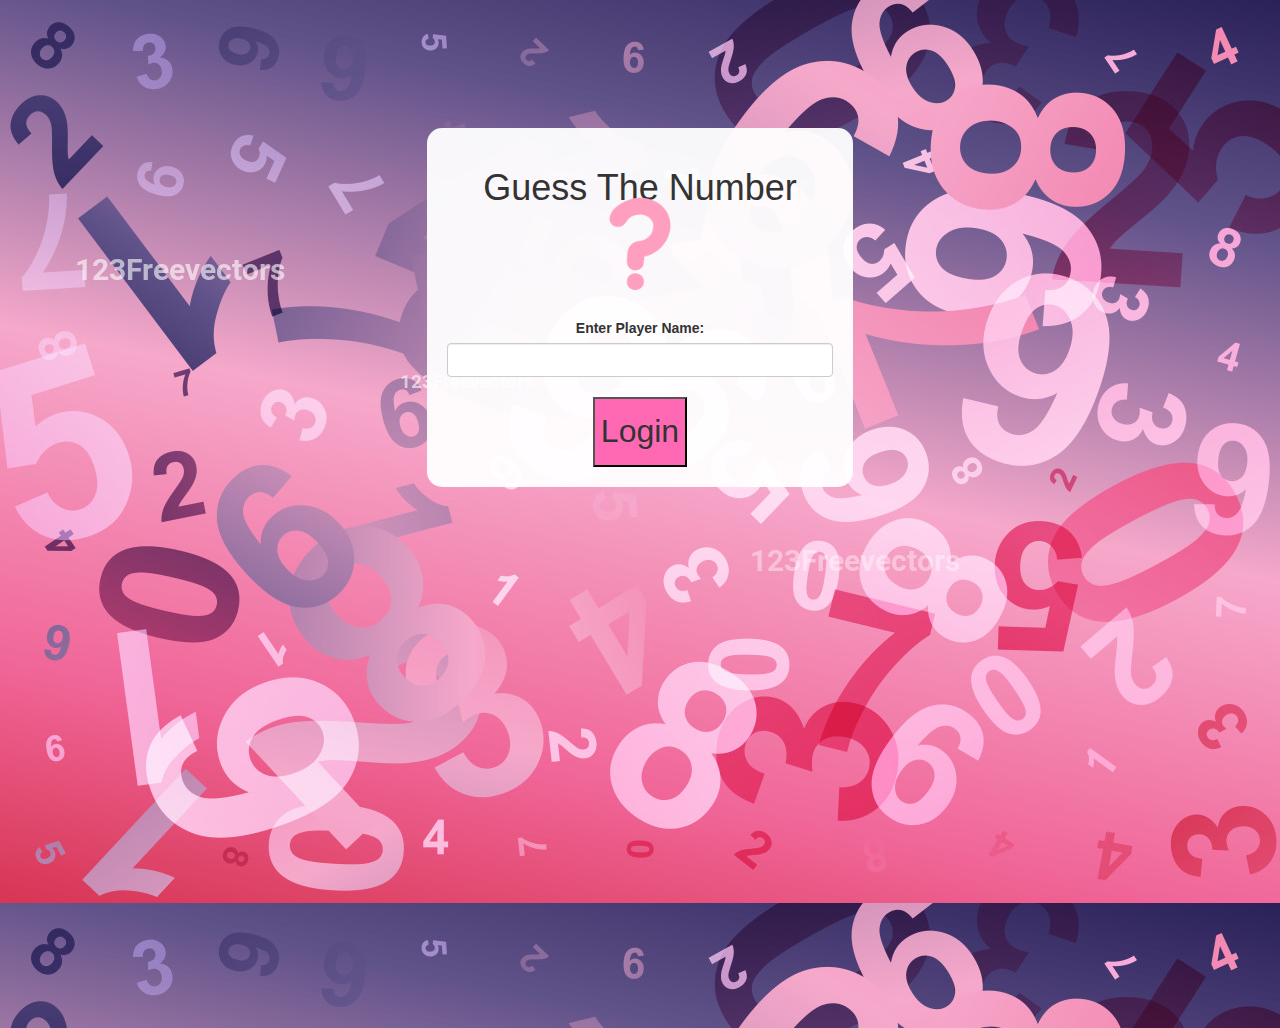
<file: index.html>
<!DOCTYPE html>
<html>
<head>
	<title>Guess the Number</title>

<link href="https://fonts.googleapis.com/css?family=Yeon+Sung&display=swap" rel="stylesheet"><meta name="viewport" content="width=device-width, initial-scale=1">

<link rel="stylesheet" href="https://maxcdn.bootstrapcdn.com/bootstrap/3.4.0/css/bootstrap.min.css">
<script src="https://ajax.googleapis.com/ajax/libs/jquery/3.4.1/jquery.min.js"></script>
<script src="https://maxcdn.bootstrapcdn.com/bootstrap/3.4.0/js/bootstrap.min.js"></script>

<link rel="stylesheet" type="text/css" href="style.css">
<script src="login.js"></script>
</head>
<body>

<center>


	<div class="col-lg-4 col-md-6 col-sm-6 col-xs-11 login_div">

        <h1>Guess The Number
            <sup>
                <img id="logo" src="giphy.gif">
                </sup>
        </h1>
          
        <div>
            <label for="guessField">Enter Player Name: </label>
            <br>
            <input type = "text" id = "playername" class = "form-control">
            </div>
        </br>
            <button type = "submit" onclick="login()" id="Ab"> Login</button>
                   
        </div>
	</div>
</center>

</body>
</html>
</file>
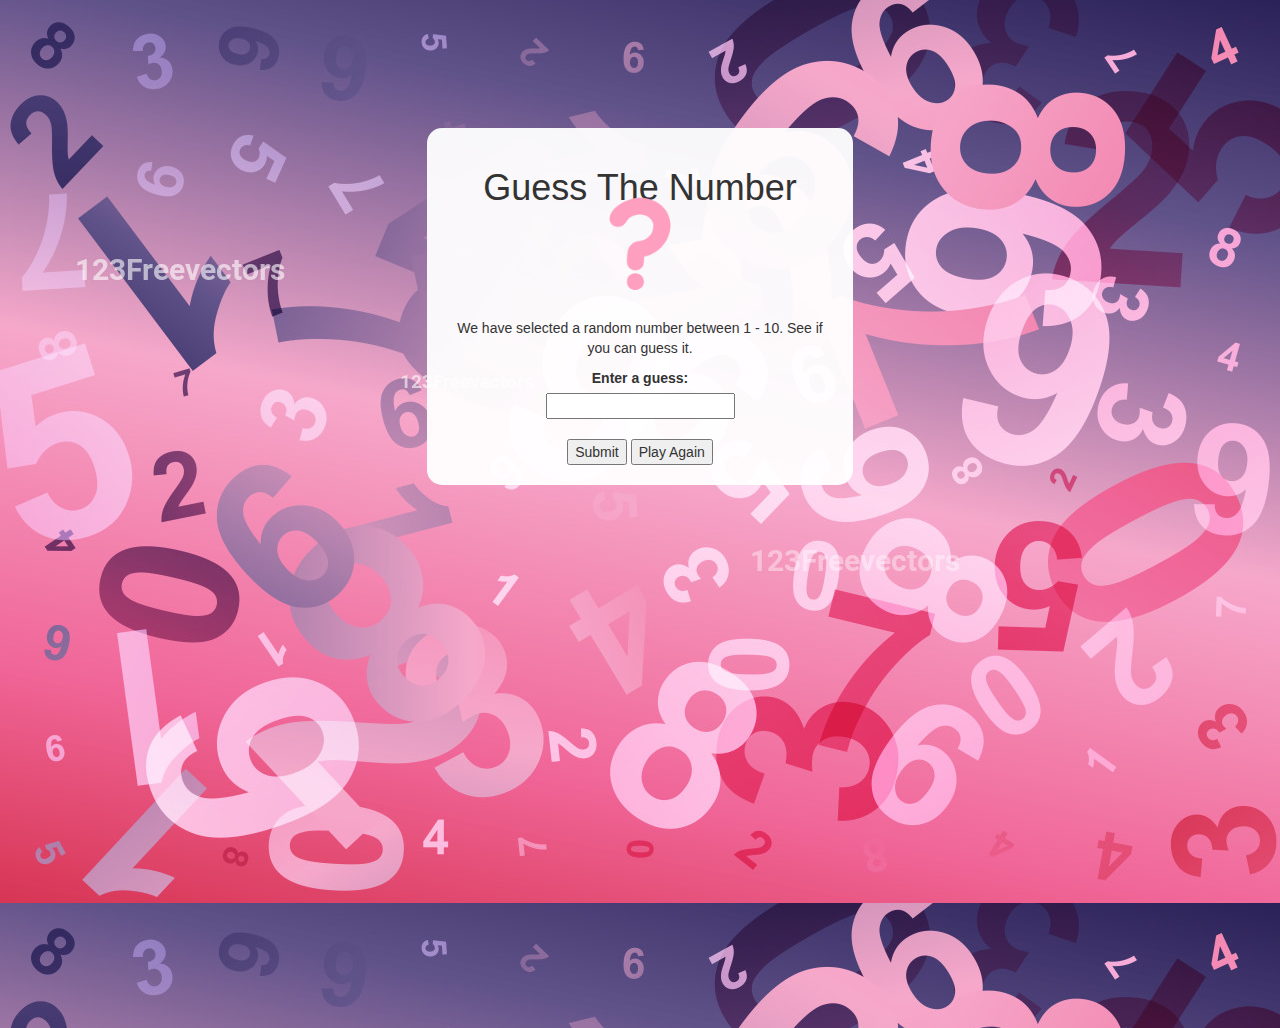
<file: gamepage.html>
<!DOCTYPE html>
<html>
<head>
	<title>Guess the Number</title>

<link href="https://fonts.googleapis.com/css?family=Yeon+Sung&display=swap" rel="stylesheet"><meta name="viewport" content="width=device-width, initial-scale=1">

<link rel="stylesheet" href="https://maxcdn.bootstrapcdn.com/bootstrap/3.4.0/css/bootstrap.min.css">
<script src="https://ajax.googleapis.com/ajax/libs/jquery/3.4.1/jquery.min.js"></script>
<script src="https://maxcdn.bootstrapcdn.com/bootstrap/3.4.0/js/bootstrap.min.js"></script>

<link rel="stylesheet" type="text/css" href="style.css">
<script src="gamepage.js"></script>
</head>
<body>

<center>


	<div class="col-lg-4 col-md-6 col-sm-6 col-xs-11 login_div">

        <h1>Guess The Number
            <sup>
                <img id="logo" src="giphy.gif">
                </sup>
        </h1>
  
        <p>We have selected a random number between 1 - 10. 
        See if you can guess it.</p>
          
        <div>
            <label for="guessField">Enter a guess: </label>
            <br>
            <input type = "text" id = "guessField" class = "guessField">
           </div>
        </br> 
        <Button type = "submit" onclick="submit()"> Submit
        </Button>
        <Button onclick="playAgain()"> Play Again
       </Button> 
	</div>
</center>

</body>
</html>
</file>
<file: style.css>
html, body
{
  height: 100%;
  margin: 0;
}

body
{
background-image: url("abstract-pink.jpg");
background-size: cover;
background-position: center;
}

#logo{
    width: 100px ;
    opacity:100%
}

#Ab
{
    background-color: hotpink;
    font-size: xx-large;
    height: 70px;
}

.login_div
{
    margin:10%;
	background: rgba(255,255,255,0.95);
    float: none;border-radius: 15px;
    padding: 20px;  
}
</file>
